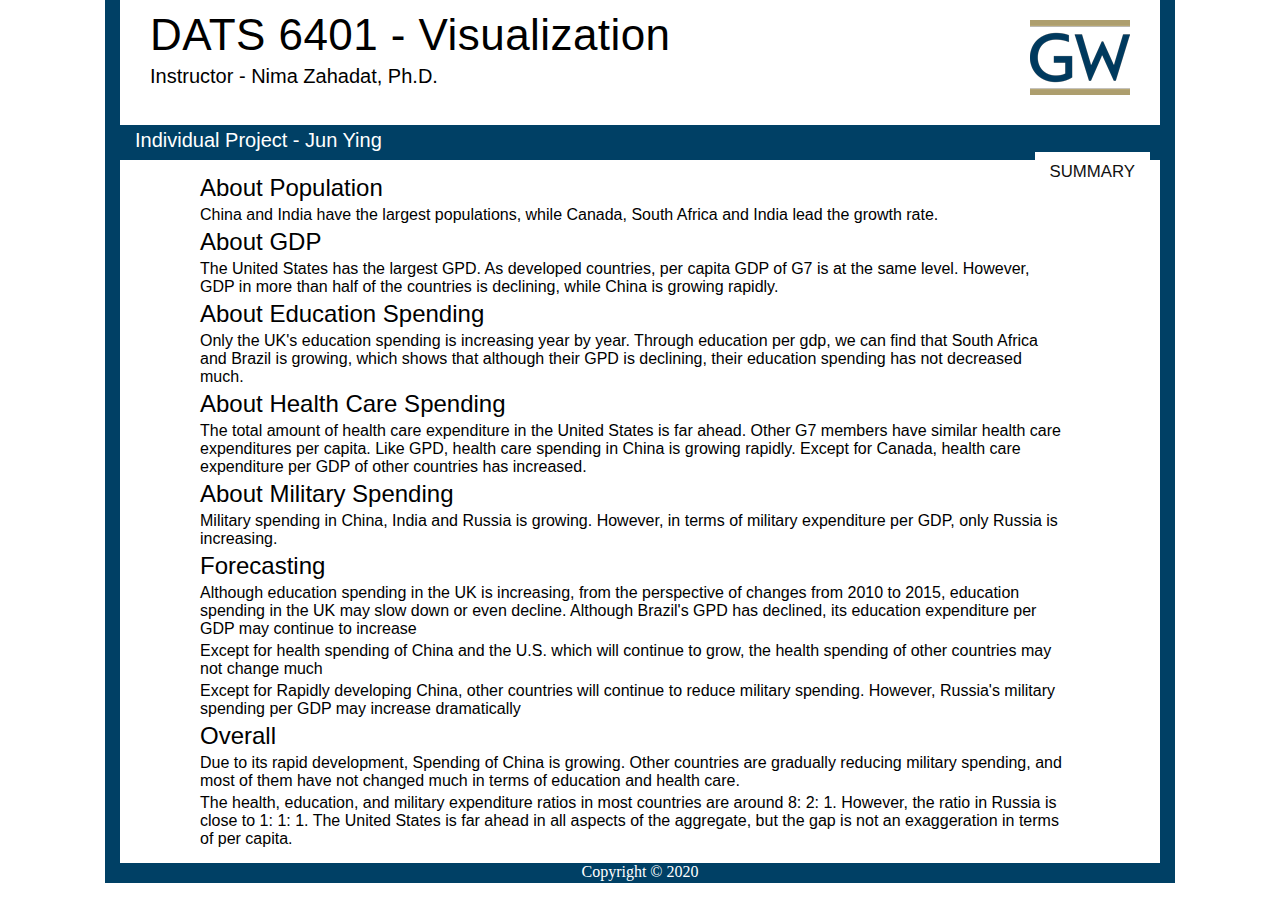
<file: Summary.html>
<!DOCTYPE html>
<html lang="en">

<head>
    <meta charset="UTF-8">
    <meta name="viewport" content="width=device-width, initial-scale=1.0">
    <link rel="stylesheet" type="text/css" href="style/style.css" />
    <title>DATS 6401 - Individual Project (Summary)</title>
</head>

<body>
    <div id='main'>
        <div id='header'>
            <div id='logo'>
                <div id='image'><img src="image/GW_logo.jpg"></div>
                <div id='logo_text'>
                    <h1>DATS 6401 - Visualization</h1>
                    <h2>Instructor - Nima Zahadat, Ph.D.</h2>
                </div>
            </div>
        
            <div id="menubar">
                <div id='project'><h1>Individual Project - Jun Ying</h1></div>
                <ul id="menu">
                    <li><a href="index.html">Introduction</a></li>
                    <li><a href="Education_Spending.html">Education</a></li>
                    <li><a href="Health_Care_Spedning.html">Health Care</a></li>
                    <li><a href="Military_Spending.html">Military</a></li>
                    <li><a href="Comparison.html">Comparison</a></li>
                    <li class="selected"><a href="Summary.html">Summary</a></li>
                </ul>
            </div>
        </div>
        <div id='content'>
            <div id='text'>
                <h1>About Population</h1>
                <p>China and India have the largest populations, while Canada, South Africa and India lead the growth rate.</p>
                <h1>About GDP</h1>
                <p>The United States has the largest GPD. As developed countries, per capita GDP of G7 is at the same level. 
                    However, GDP in more than half of the countries is declining, while China is growing rapidly.</p>
                <h1>About Education Spending</h1>
                <p>Only the UK's education spending is increasing year by year. Through education per gdp, we can find that South 
                    Africa and Brazil is growing, which shows that although their GPD is declining, their education 
                    spending has not decreased much.</p>
                <h1>About Health Care Spending</h1>
                <p>The total amount of health care expenditure in the United States is far ahead. Other G7 members have similar 
                    health care expenditures per capita. Like GPD, health care spending in China is growing rapidly. Except for 
                    Canada, health care expenditure per GDP of other countries has increased.</p>
                <h1>About Military Spending</h1>
                <p>Military spending in China, India and Russia is growing. However, in terms of military expenditure per GDP, 
                    only Russia is increasing.</p>
                <h1>Forecasting</h1>
                <p>Although education spending in the UK is increasing, from the perspective of changes from 2010 to 2015, 
                    education spending in the UK may slow down or even decline. Although Brazil's GPD has declined, 
                    its education expenditure per GDP may continue to increase</p>
                <p>Except for health spending of China and the U.S. which will continue to grow, the health spending of other countries 
                    may not change much</p>
                <p>Except for Rapidly developing China, other countries will continue to reduce military spending. However, Russia's military 
                    spending per GDP may increase dramatically</p>
                <h1>Overall</h1>
                <p>Due to its rapid development, Spending of China is growing. Other countries are gradually reducing military spending, 
                    and most of them have not changed much in terms of education and health care.</p>
                <p>The health, education, and military expenditure ratios in most countries are around 8: 2: 1. 
                    However, the ratio in Russia is close to 1: 1: 1. The United States is far ahead in all aspects of the 
                    aggregate, but the gap is not an exaggeration in terms of per capita.</p>
                
            </div>
            <div id='visual'>

            </div>
        </div>
        <div id='footer'>Copyright &copy; 2020</div>
    </div>
</body>
</html>
</file>
<file: style/style.css>
html {
    height: 100%;
}

* {
    margin: 0;
    padding: 0;
}

#main, #header, #logo, #menubar, #content, #text #footer {
    margin-left: auto;
    margin-right: auto;
    width: 1040px;
}

#main {
    width: 1070px;
    background: #004065;
}

#logo {
    position: relative;
    height: 125px;
    background: #fff;
}

#image {
    padding: 20px 30px 0 0;
    float: right;
}

#logo_text {
    position: absolute;
    left: 30px;
}

#logo_text h1{
    font: normal 275% 'Arial Black', arial, sans-serif;
    padding: 10px 0 0 0;
    color: #000;
    margin: 0;
    letter-spacing: 0.01em;
}

#logo_text h2 {
    font: normal 125% 'Arial Black', arial, sans-serif;
    color: #000;
    padding: 5px 0 0 0;
}

#menubar {
    height: 35px;
    position: relative;
    z-index: 1;
    float: right;
}

#project {
    position: relative;
    float: left;
    margin: 0;
}

#project h1 {
    font: normal 125% 'Candara', arial, sans-serif;
    padding: 4px 0 0 15px;
    color: #fff;
}

#menu {
    float: right;
    padding: 0 10px 0 0;
}

#menu li {
    float: left;
    list-style: none;
}

#menu li a {
    font: normal 105% Tahoma, Geneva, sans-serif;
    text-transform: uppercase;
    float: left;
    text-decoration: none;
    padding: 10px 15px 5px 15px;
    color: #fff;
}

ul#menu li.selected a {
    color: #111;
    padding: 10px 15px 5px 15px;
}

ul#menu li.selected {
    background: #fff;
}

ul#menu li a:hover {
    text-decoration: underline;
    background: #0D78AA;
}

#content {
    overflow: hidden;
    background: #fff;
}

#text {
    text-align: left;
    float: left;
    padding: 10px 16px 15px 10px;
    margin: 0 60px 0 60px;
}

#text h1 {
    font: normal 150% 'Candara', arial, sans-serif;
    padding: 4px 0 0 10px;
    color: #000;
}

#text p {
    font: normal 100% 'Candara', arial, sans-serif;
    padding: 4px 16px 0 10px;
    color: #000;
}
#selection {
    margin: 30px 0 20px 80px;
}

#plot {
    padding: 0 0 0 80px;
}

#plot h1 {
    font: normal 150% 'Candara', arial, sans-serif;
    text-align: center;
    padding: 30px 140px 0 0;
    color: #000;
}

#footer {
    height: 20px;
    text-align: center;
    color: #fff;
}
</file>
